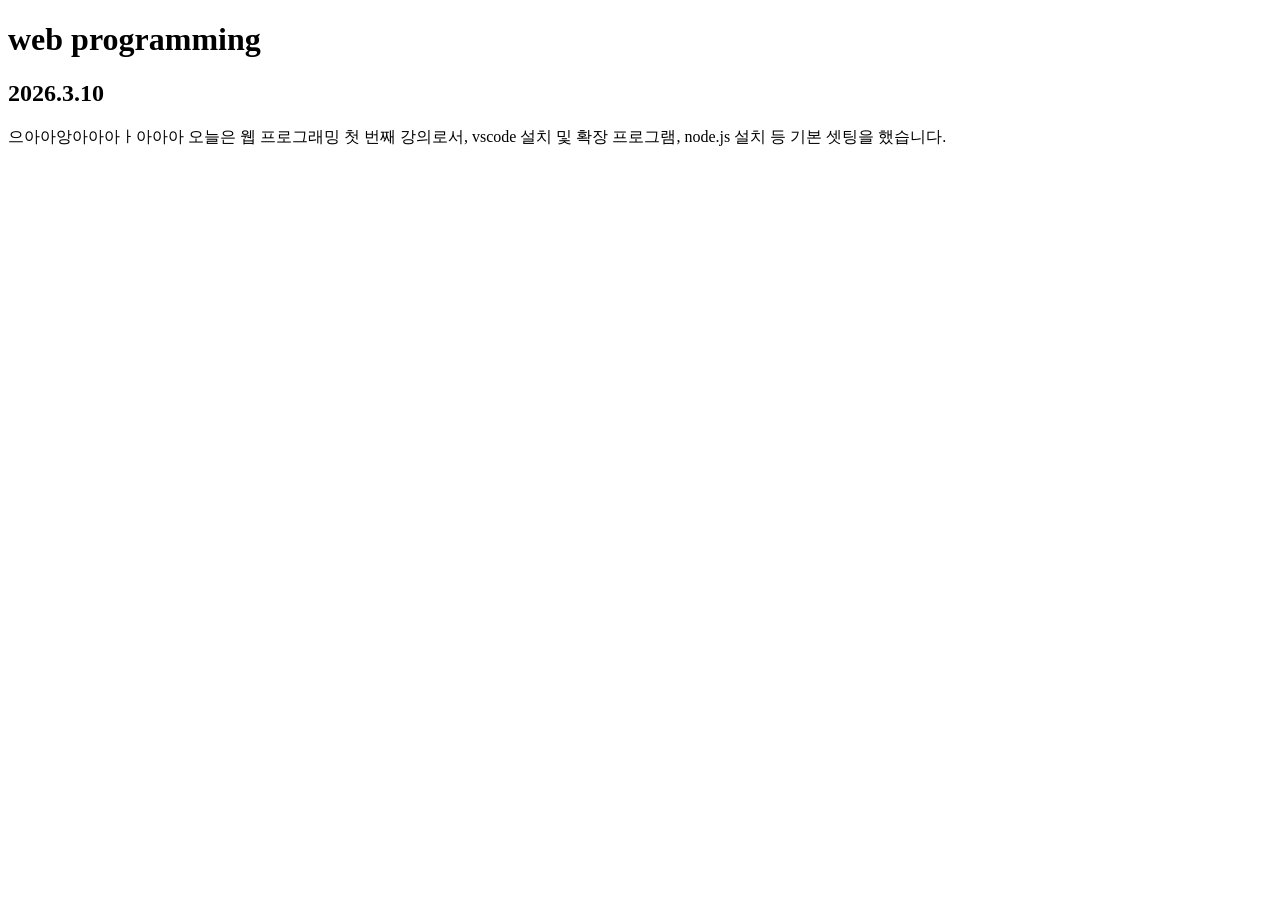
<file: index.html>
<!DOCTYPE html>
<html lang="en">
<head>
    <meta charset="UTF-8">
    <meta name="viewport" content="width=device-width, initial-scale=1.0">
    <title>hello world</title>
</head>
<body>
    <h1>web programming</h1>
    <h2>2026.3.10</h2>
    <p>
        으아아앙아아아ㅏ아아아 오늘은 웹 프로그래밍 첫 번째 강의로서, vscode 설치 및 확장 프로그램, node.js 설치 등 기본 셋팅을 했습니다.
    </p>
</body>
</html>
</file>
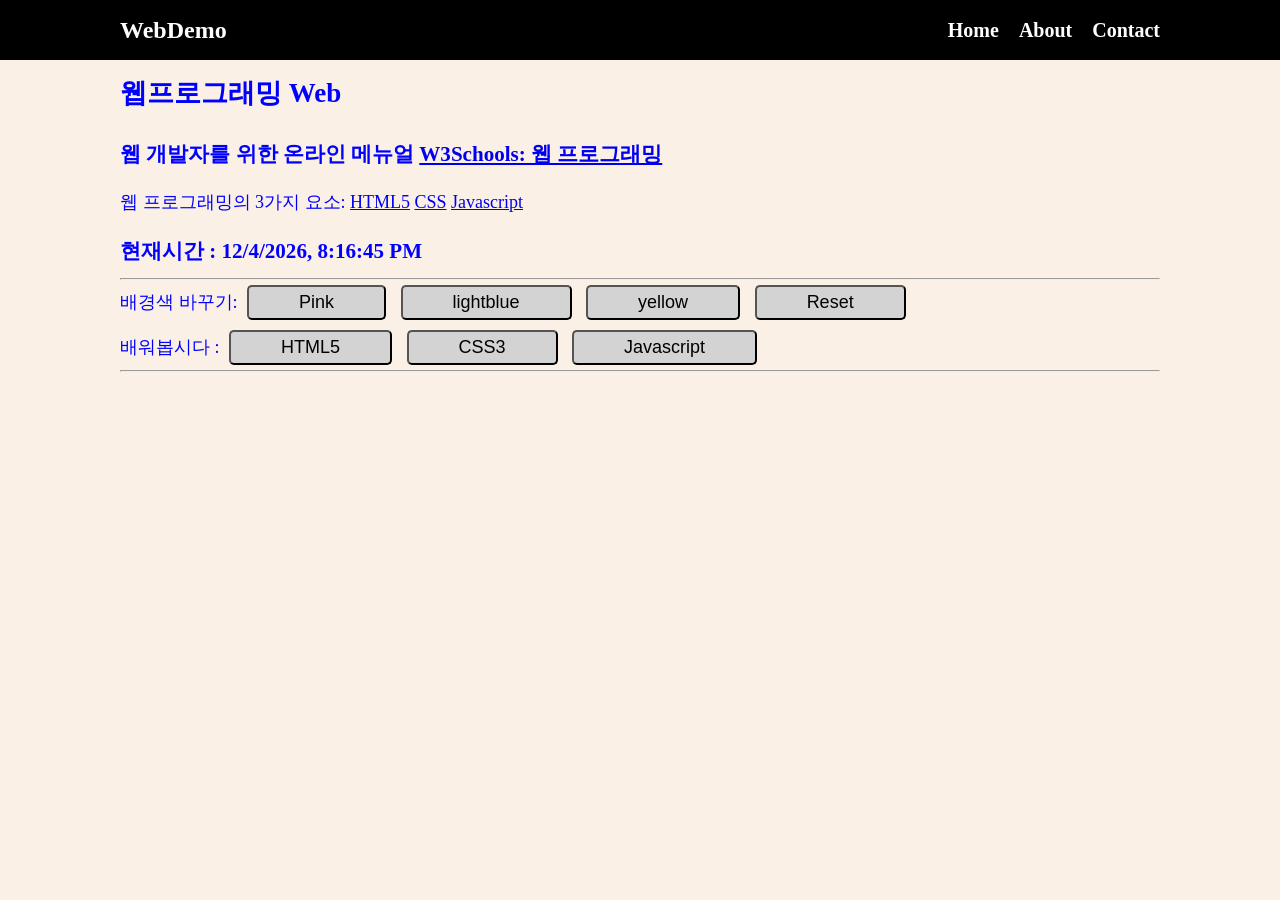
<file: test2/index.html>
<!DOCTYPE html>
<html lang="en">
<head>
    <meta charset="UTF-8">
    <meta name="viewport" content="width=device-width, initial-scale=1.0">
    <title>웹프로그래밍 데모</title>
    <link rel="stylesheet" href="style.css">
</head>
<body>

<nav class="navbar">
    <div class="container">
        <div class="logo">WebDemo</div>
        <ul class="nav">
            <li><a href="index.html">Home</a></li>
            <li><a href="about.html">About</a></li>
            <li><a href="contact.html">Contact</a></li>
        </ul>
    </div>
</nav>

<section class="main">
    <div class="container">

        <h1>웹프로그래밍 Web</h1>
        <h3>웹 개발자를 위한 온라인 메뉴얼
        <a href="https://www.w3schools.com">W3Schools: 웹 프로그래밍</a></br></h3>

        <p>
            웹 프로그래밍의 3가지 요소:
            <a href="https://www.w3schools.com/html/">HTML5</a>
            <a href="https://www.w3schools.com/css/">CSS</a>
            <a href="https://www.w3schools.com/js/">Javascript</a>
        </p>

        <h3>현재시간 : <span id="time"></span></h3>

        <hr />
            <p>
            배경색 바꾸기:
            <button onclick="pink()">Pink</button>
            <button onclick="lightblue()">lightblue</button>
            <button onclick="yellow()">yellow</button>
            <button onclick="reset()">Reset</button>
            </p>

            <p>
            배워봅시다 :
            <button onmouseover="showhtml()" onmouseout="hide()">HTML5</button>
            <button onmouseover="showcss()" onmouseout="hide()">CSS3</button>
            <button onmouseover="showjs()" onmouseout="hide()">Javascript</button>
            </p>
            <hr />
            <br />
            <div>
                <img id="fig" height="200px" />
                <p id="desc"></p>
            </div>
    </div>

</section>
<script src="main.js"></script>
</body>
</html>
</file>
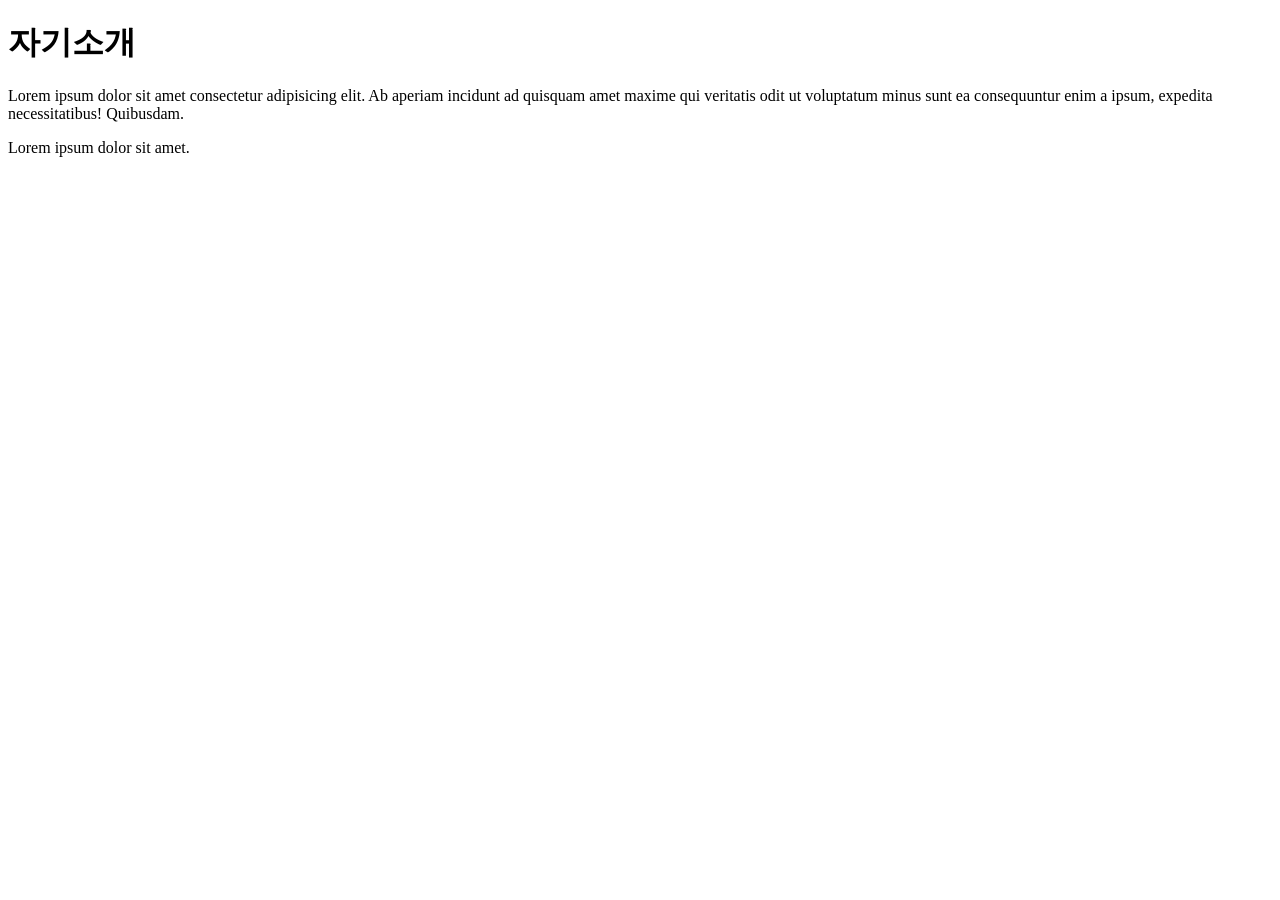
<file: test1/about.html>
<!DOCTYPE html>
<html lang="en">
<head>
    <meta charset="UTF-8">

    <title>Document</title>
</head>
<body>
    <h1>자기소개</h1>
    <p>
        Lorem ipsum dolor sit amet consectetur adipisicing elit. Ab aperiam incidunt ad quisquam amet maxime qui veritatis odit ut voluptatum minus sunt ea consequuntur enim a ipsum, expedita necessitatibus! Quibusdam.
    </p>
    <p>Lorem ipsum dolor sit amet.</p>
</body>
</html>
</file>
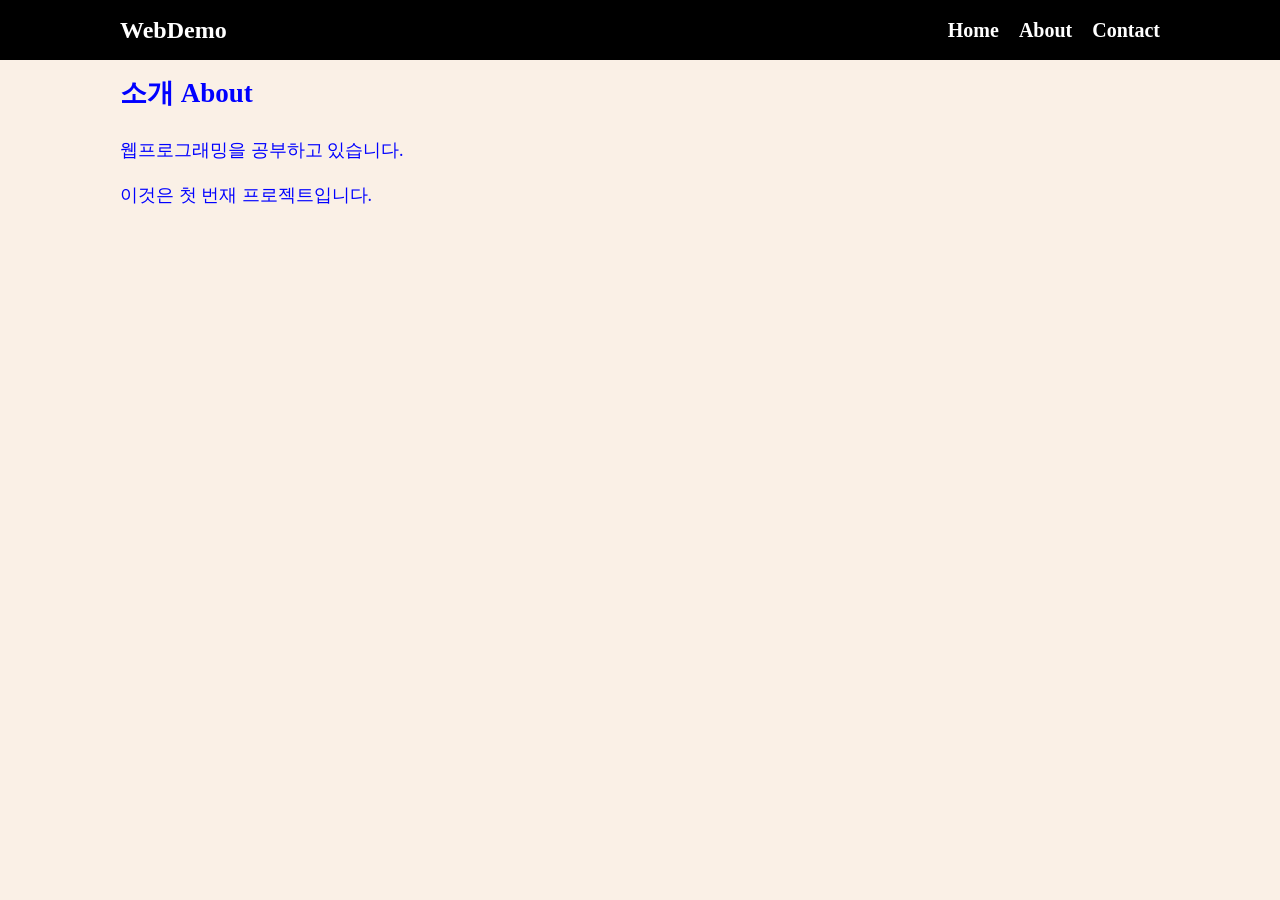
<file: test2/about.html>
<!DOCTYPE html>
<html lang="en">
<head>
    <meta charset="UTF-8">
    <meta name="viewport" content="width=device-width, initial-scale=1.0">
    <title>웹프로그래밍 데모</title>
    <link rel="stylesheet" href="style.css">
</head>
<body>

<nav class="navbar">
    <div class="container">
        <div class="logo">WebDemo</div>
        <ul class="nav">
            <li><a href="index.html">Home</a></li>
            <li><a href="about.html">About</a></li>
            <li><a href="contact.html">Contact</a></li>
        </ul>
    </div>
</nav>

<section class="main">
    <div class="container">
        <h1>소개 About</h1>
        
        <p>웹프로그래밍을 공부하고 있습니다.</p>
        <p>이것은 첫 번재 프로젝트입니다.</p>
        
    </div>

</section>
<script src="main.js"></script>
</body>
</html>
</file>
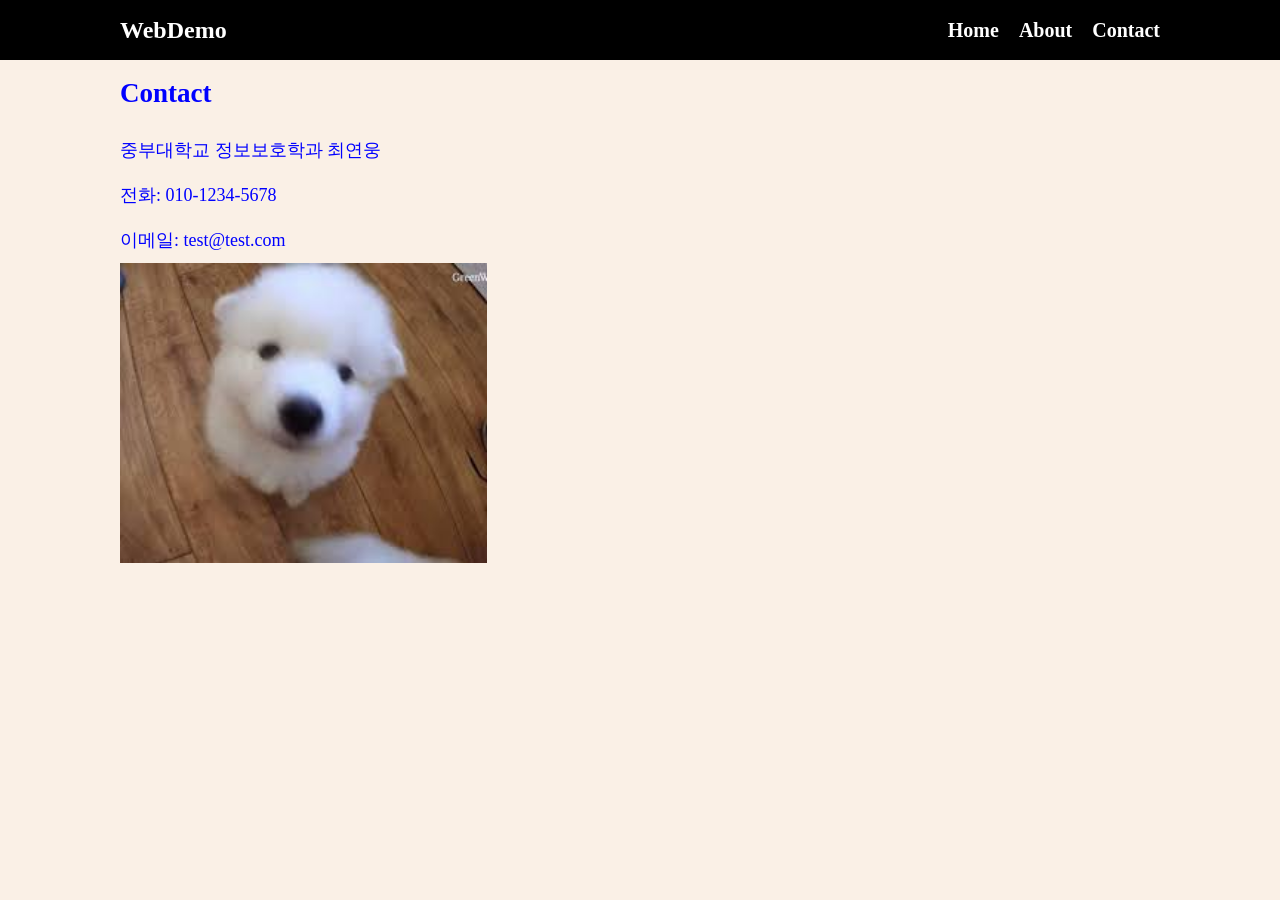
<file: test2/contact.html>
<!DOCTYPE html>
<html lang="en">
<head>
    <meta charset="UTF-8">
    <meta name="viewport" content="width=device-width, initial-scale=1.0">
    <title>웹프로그래밍 데모</title>
    <link rel="stylesheet" href="style.css">
</head>
<body>

<nav class="navbar">
    <div class="container">
        <div class="logo">WebDemo</div>
        <ul class="nav">
            <li><a href="index.html">Home</a></li>
            <li><a href="about.html">About</a></li>
            <li><a href="contact.html">Contact</a></li>
        </ul>
    </div>
</nav>

<section class="main">
    <div class="container">
        <h1>Contact</h1>
        
        <p>중부대학교 정보보호학과 최연웅</p>
        <p>전화: 010-1234-5678</p>
        <p>이메일: test@test.com</p>
        <img src="image/me.png" alt="user"height="300"/>
    </div>

</section>
<script src="main.js"></script>
</body>
</html>
</file>
<file: test2/style.css>
*{
    box-sizing:border-box;
    padding: 0;
    margin: 0;
}


body{
    color:#000000;
    background-color:linen;
    font-size: 18px;
    line-height: 1.5;
}

ul{
    list-style-type: none;
}

.container{
    max-width: 1100px;
    margin: 0 auto;
    padding: 0px 30px;
}

.main{
    color: blue;
    line-height:2.5;
}

.navbar{
    background-color: black;
    color: white;
    height: 60px;
}

.navbar .container{
    display: flex;
    flex-direction:row;
    justify-content: space-between;
    align-items: center;
    height: 100%;
}

.navbar ul{
    display: flex;
    flex-direction: row;
}

.navbar ul li {
    margin-left: 20px;
}

.navbar a{
    color: white;
    text-decoration:none;
    font-size: 20px;
    font-weight: bold;
}

.navbar a:hover{
    border-bottom: 2px #fff solid;
    color: #ddd;
}

.navbar .logo{
    font-size: x-large;
    font-weight: bold;
}

button {
    padding:5px 50px;
    margin: 5px;
    font-size: large;
    background-color: lightgray;
    border-width: 1;
    border-radius: 5px;
}

button:hover{
    color: red;
    background-color: gray;
}
</file>
